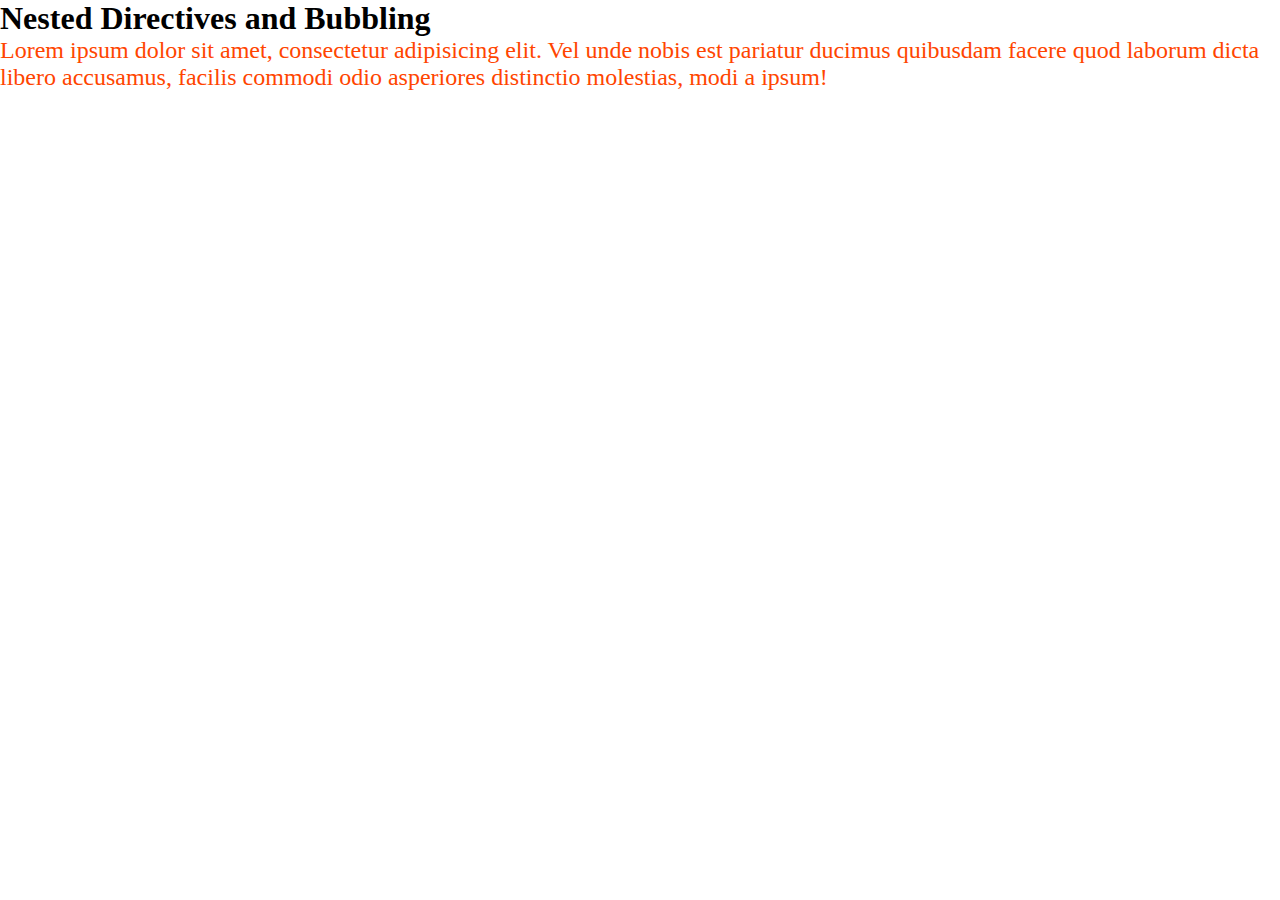
<file: Nested-Directives-Bubbling/index.html>
<!DOCTYPE html>
<html lang="pt-br">
    <head>
        <meta charset="UTF-8" />
        <meta name="viewport" content="width=device-width, initial-scale=1.0" />
        <link rel="stylesheet" href="style.css">
        <title>Nested Directives and Bubbling</title>
    </head>
    <body>
        <h1>Nested Directives and Bubbling</h1>
        <p class="paragrafo">Lorem ipsum dolor sit amet, consectetur adipisicing elit. Vel unde nobis est pariatur ducimus quibusdam facere quod laborum dicta libero accusamus, facilis commodi odio asperiores distinctio molestias, modi a ipsum!</p>
    </body>
</html>
</file>
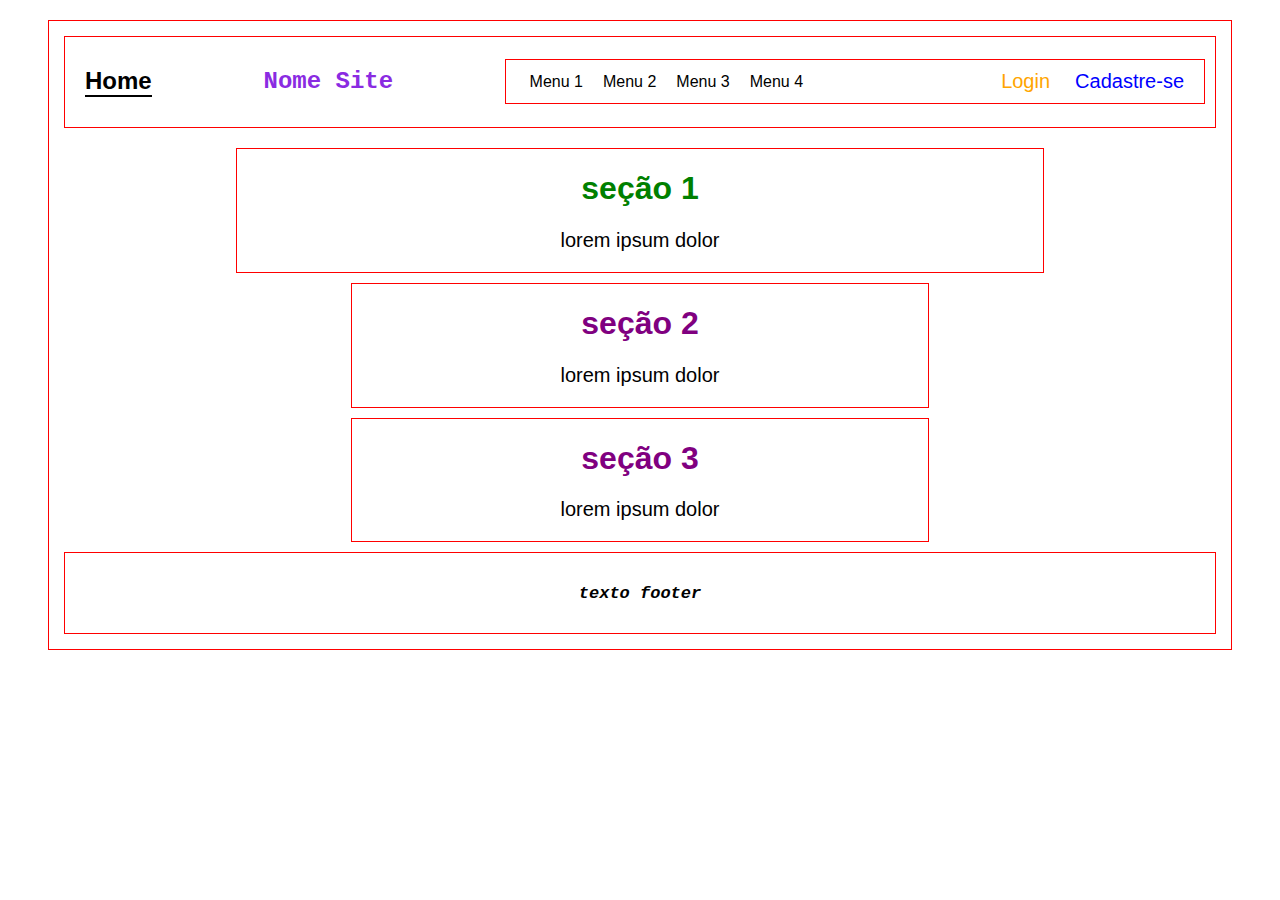
<file: Nested-Rules/index.html>
<!DOCTYPE html>
<html lang="en">
    <head>
        <meta charset="UTF-8" />
        <meta name="viewport" content="width=device-width, initial-scale=1.0" />
        <title>Document</title>
        <link rel="stylesheet" href="style.css" />
    </head>
    <body>
        <main class="container">
            <header class="header-1">
                <h2>Home</h2>
                <h2>Nome Site</h2>

                <section class="content">
                    <p>Cadastre-se</p>
                    <p>Login</p>
                    <ul>
                        <li>Menu 1</li>
                        <li>Menu 2</li>
                        <li>Menu 3</li>
                        <li>Menu 4</li>
                    </ul>
                </section>
            </header>

            <section class="separator">
                <h1>seção 1</h1>
                <p>lorem ipsum dolor</p>
            </section>
            <section>
                <h1>seção 2</h1>
                <p>lorem ipsum dolor</p>
            </section>
            <section>
                <h1>seção 3</h1>
                <p>lorem ipsum dolor</p>
            </section>

            <footer>
                <address>texto footer</address>
            </footer>
        </main>
    </body>
</html>
</file>
<file: Nested-Directives-Bubbling/style.css>
* {
  margin: 0;
  padding: 0;
}
@media screen {
  .paragrafo {
    color: blueviolet;
    letter-spacing: 1.2;
    font-size: 20px;
  }
}
@media screen and (min-width: 1024px) {
  .paragrafo {
    font-size: 24px;
    color: orangered;
  }
}
@media screen and (max-width: 550px) {
  .paragrafo {
    font-size: 16px;
    color: green;
  }
}
@media print {
  .paragrafo {
    color: red;
  }
}
</file>
<file: Nested-Rules/style.css>
html,
body {
  margin: 0;
  padding: 0;
}
.container {
  margin: 20px auto;
  padding: 15px;
  width: 90%;
  border: 1px solid red;
}
.container p {
  font-size: 20px;
  text-align: center;
  font-family: Arial, Helvetica, sans-serif;
}
.container h1 {
  font-family: "Gill Sans", "Gill Sans MT", Calibri, "Trebuchet MS", sans-serif;
}
.container .header-1 {
  display: flex;
  justify-content: space-between;
  align-items: center;
  border: 1px solid red;
  padding: 10px;
  margin-bottom: 20px;
}
.container .header-1 h2 {
  font-family: "Franklin Gothic Medium", "Arial Narrow", Arial, sans-serif;
  text-align: center;
  border-bottom: 2px solid black;
  display: inline;
  margin-left: 10px;
}
.container .header-1 h2 + h2 {
  font-family: "Courier New", Courier, monospace;
  color: blueviolet;
  border-bottom: none;
  margin: 0;
}
.container .header-1 .content {
  width: 60%;
  display: flex;
  gap: 15px;
  padding: 10px;
  flex-direction: row-reverse;
  border: 1px solid red;
}
.container .header-1 .content > p {
  display: inline;
  color: blue;
  margin: 0 10px 0 0;
  transition: all 0.2s;
  cursor: pointer;
}
.container .header-1 .content > p:hover {
  color: chartreuse;
}
.container .header-1 .content > p + p {
  color: orange;
}
.container .header-1 .content ul {
  padding: 0;
  margin: 0 27% 0 0;
  display: flex;
  gap: 20px;
  align-items: center;
}
.container .header-1 .content ul li {
  font-family: "Gill Sans", "Gill Sans MT", Calibri, "Trebuchet MS", sans-serif;
  list-style: none;
  cursor: pointer;
  transition: all 0.4s;
}
.container .header-1 .content ul li:hover {
  animation: grow 0.6s infinite alternate;
  color: dodgerblue;
  border-bottom: 1px solid black;
}
@keyframes grow {
  from {
    transform: scale(1);
  }
  to {
    transform: scale(1.2);
  }
}
.container .separator {
  width: 70%;
  border: 1px solid red;
  margin: 10px auto;
}
.container .separator h1 {
  text-align: center;
  color: green;
}
.container .separator ~ section {
  margin: 10px auto;
  width: 50%;
  border: 1px solid red;
  text-align: center;
}
.container .separator ~ section h1 {
  color: purple;
}
footer {
  display: flex;
  align-items: center;
  justify-content: center;
  height: 80px;
  border: 1px solid red;
}
footer address {
  font-size: 17px;
  font-family: "Courier New", Courier, monospace;
  font-weight: 600;
}
</file>
